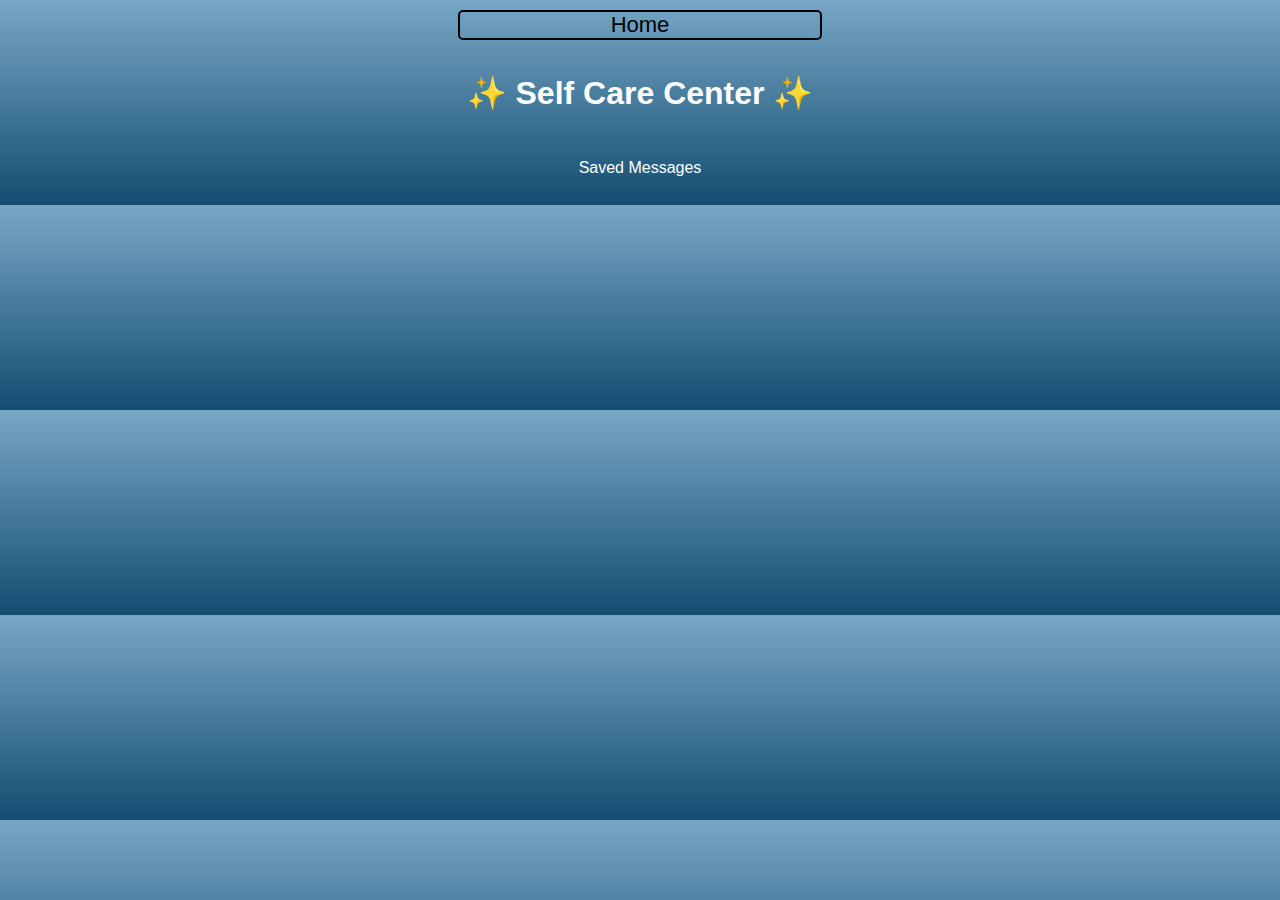
<file: saved-covers.html>
<!DOCTYPE html>
<html lang="en">
<head>
    <link rel="stylesheet" href="saved-messages.css">
    <title>Saved Covers</title>
</head>
<body>
    <a id = "home-button"class="btn home">Home</a>
    <h1 class = "title">✨ Self Care Center ✨</h1>
    <p class = "subtitle">Saved Messages</p>
    <section class = "saved-messages">
    </section>
    <script type="text/javascript" src="savedMessages.js"></script>
</body>
</html>
</file>
<file: saved-messages.css>
/*
light-blue - #78a7c6;
dark-blue - #134d71;
*/

html {
    background-repeat: no-repeat;
    background-attachment: fixed;
}

body {
    background-image: linear-gradient(#78a7c6, #134d71);
    font-family: 'Quicksand', sans-serif;
}

.title {
    text-align: center;
    color: white;
    padding: 1%;
}
.subtitle {
    text-align: center;
    color: white;
    padding: 1%;
}

.box2 {
    width: 120vh;
    height: 15vh;  
    margin-top: 60px;
    margin-left: 50%;
    border-color: rgb(36, 36, 36);
    transform: translateX(-50%);
    border-radius: 25px;
    background: #ffffff;
}

.message-box {
    display: flex;  
    justify-content: center;
    font-family: 'Quicksand', sans-serif;
    line-height: 10vh;
}

.btn {
    cursor: pointer;
    margin: 10px;
    border-radius: 5px;
    font-size: 22px;
    transition: .3s;
    -webkit-transition: .3s;
    -moz-transition: .3s;
    -o-transition: .3s;
    display: flex;
    justify-content: center;
    text-align: center;
}
  
.home {
    width: 40vh;
    color: #000000;
    border: 2px #000000 solid;
    margin-left: 50%;
    transform: translateX(-50%);
}

.home:hover {
    background-color: #383838;
    color: #fff
}
</file>
